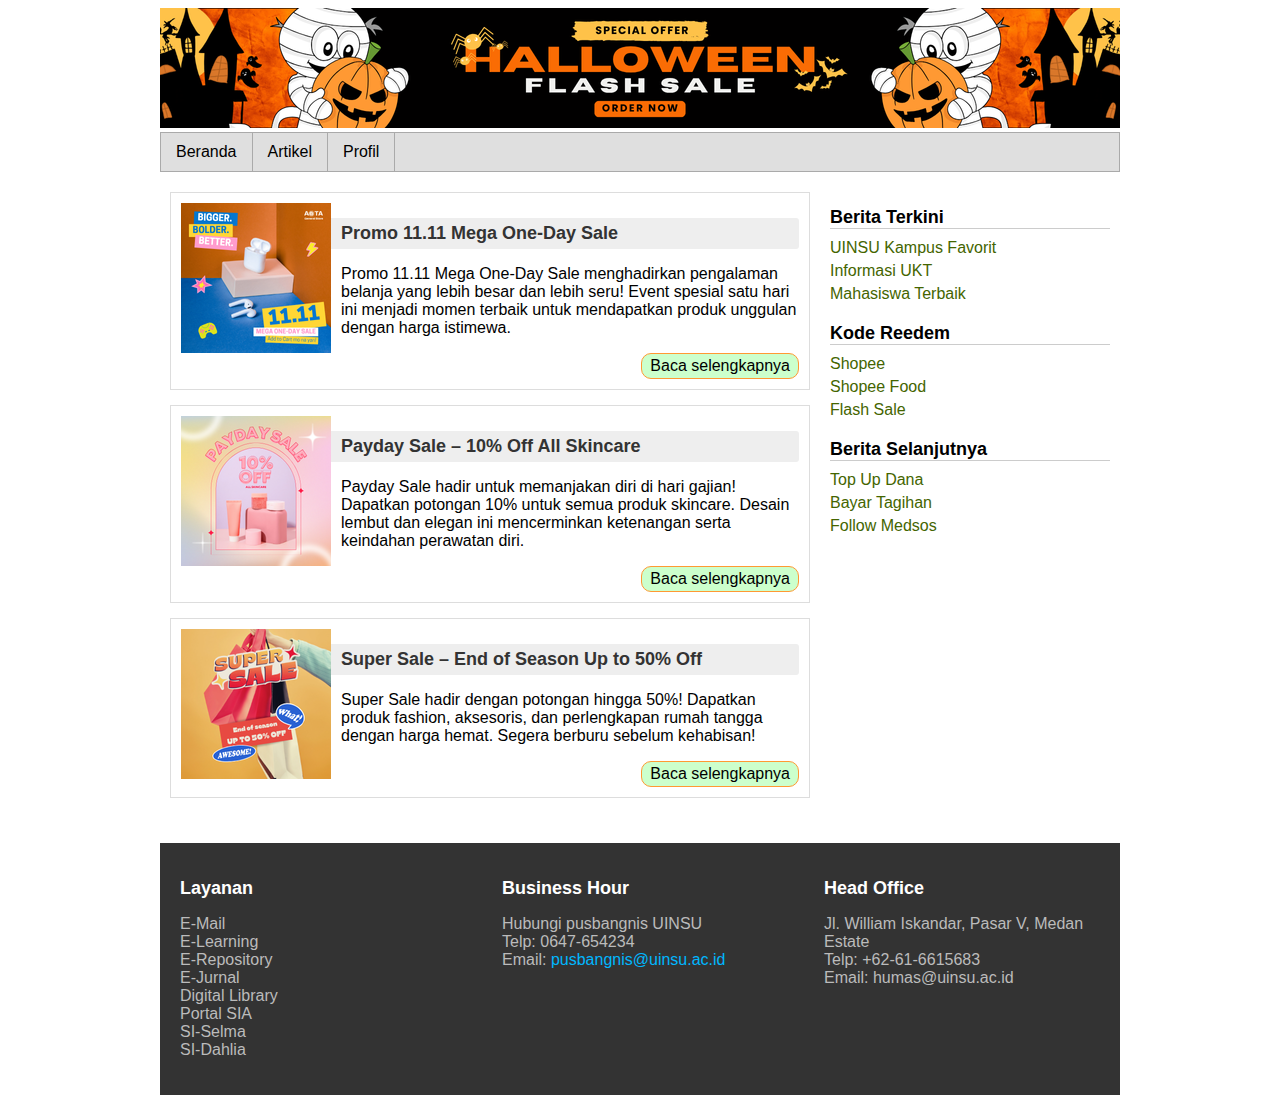
<file: index.html>
<!DOCTYPE html>
<html lang="id">
<head>
  <meta charset="UTF-8">
  <title>Beranda | Stasioneri KVB</title>
  <link rel="stylesheet" href="assets/style.css" type="text/css">
</head>
<body>
  <div id="wrapper">
    <header>
      <img src="images/Header.png" alt="Header Stasioneri KVB">
    </header>

    <!-- Navigasi -->
    <nav>
      <ul>
        <li><a href="index.html">Beranda</a></li>
        <li><a href="article1.html">Artikel</a></li>
        <li>
          <a href="#">Profil</a>
          <ul class="submenu">
            <li><a href="hubungi.html">Hubungi Kami</a></li>
            <li><a href="tentang.html">Tentang Kami</a></li>
          </ul>
        </li>
      </ul>
    </nav>

    <!-- Konten Utama -->
    <div id="container">
      <article>
        <div class="single">
          <div class="t-images" style="background-image:url('images/article1.png');"></div>
          <h2>Promo 11.11 Mega One-Day Sale</h2>
          <p>Promo 11.11 Mega One-Day Sale menghadirkan pengalaman belanja yang lebih besar dan lebih seru! Event spesial satu hari ini menjadi momen terbaik untuk mendapatkan produk unggulan dengan harga istimewa.</p>
          <div class="more"><a href="article1.html">Baca selengkapnya</a></div>
        </div>

        <div class="single">
          <div class="t-images" style="background-image:url('images/article2.png');"></div>
          <h2>Payday Sale – 10% Off All Skincare</h2>
          <p>Payday Sale hadir untuk memanjakan diri di hari gajian! Dapatkan potongan 10% untuk semua produk skincare. Desain lembut dan elegan ini mencerminkan ketenangan serta keindahan perawatan diri.</p>
          <div class="more"><a href="article2.html">Baca selengkapnya</a></div>
        </div>

        <div class="single">
          <div class="t-images" style="background-image:url('images/article3.png');"></div>
          <h2>Super Sale – End of Season Up to 50% Off</h2>
          <p>Super Sale hadir dengan potongan hingga 50%! Dapatkan produk fashion, aksesoris, dan perlengkapan rumah tangga dengan harga hemat. Segera berburu sebelum kehabisan!</p>
          <div class="more"><a href="article3.html">Baca selengkapnya</a></div>
        </div>
      </article>

      <!-- Sidebar -->
      <aside>
        <section class="widget">
          <h2>Berita Terkini</h2>
          <ul>
            <li><a href="berita1.html">UINSU Kampus Favorit</a></li>
            <li><a href="berita2.html">Informasi UKT</a></li>
            <li><a href="berita3.html">Mahasiswa Terbaik</a></li>
          </ul>
        </section>

        <section class="widget">
          <h2>Kode Reedem</h2>
          <ul>
            <li><a href="kode1.html">Shopee</a></li>
            <li><a href="kode2.html">Shopee Food</a></li>
            <li><a href="kode3.html">Flash Sale</a></li>
          </ul>
        </section>

        <section class="widget">
          <h2>Berita Selanjutnya</h2>
          <ul>
            <li><a href="selanjutnya1.html">Top Up Dana</a></li>
            <li><a href="selanjutnya2.html">Bayar Tagihan</a></li>
            <li><a href="selanjutnya3.html">Follow Medsos</a></li>
          </ul>
        </section>
      </aside>
    </div>

    <!-- Footer -->
    <footer>
      <div class="column">
        <h2>Layanan</h2>
        <p>
          E-Mail<br>
          E-Learning<br>
          E-Repository<br>
          E-Jurnal<br>
          Digital Library<br>
          Portal SIA<br>
          SI-Selma<br>
          SI-Dahlia
        </p>
      </div>

      <div class="column">
        <h2>Business Hour</h2>
        <p>
          Hubungi pusbangnis UINSU<br>
          Telp: 0647-654234<br>
          Email: <a href="mailto:pusbangnis@uinsu.ac.id">pusbangnis@uinsu.ac.id</a>
        </p>
      </div>

      <div class="column">
        <h2>Head Office</h2>
        <p>
          Jl. William Iskandar, Pasar V, Medan Estate<br>
          Telp: +62-61-6615683<br>
          Email: humas@uinsu.ac.id
        </p>
      </div>
    </footer>
  </div>
</body>
</html>
</file>
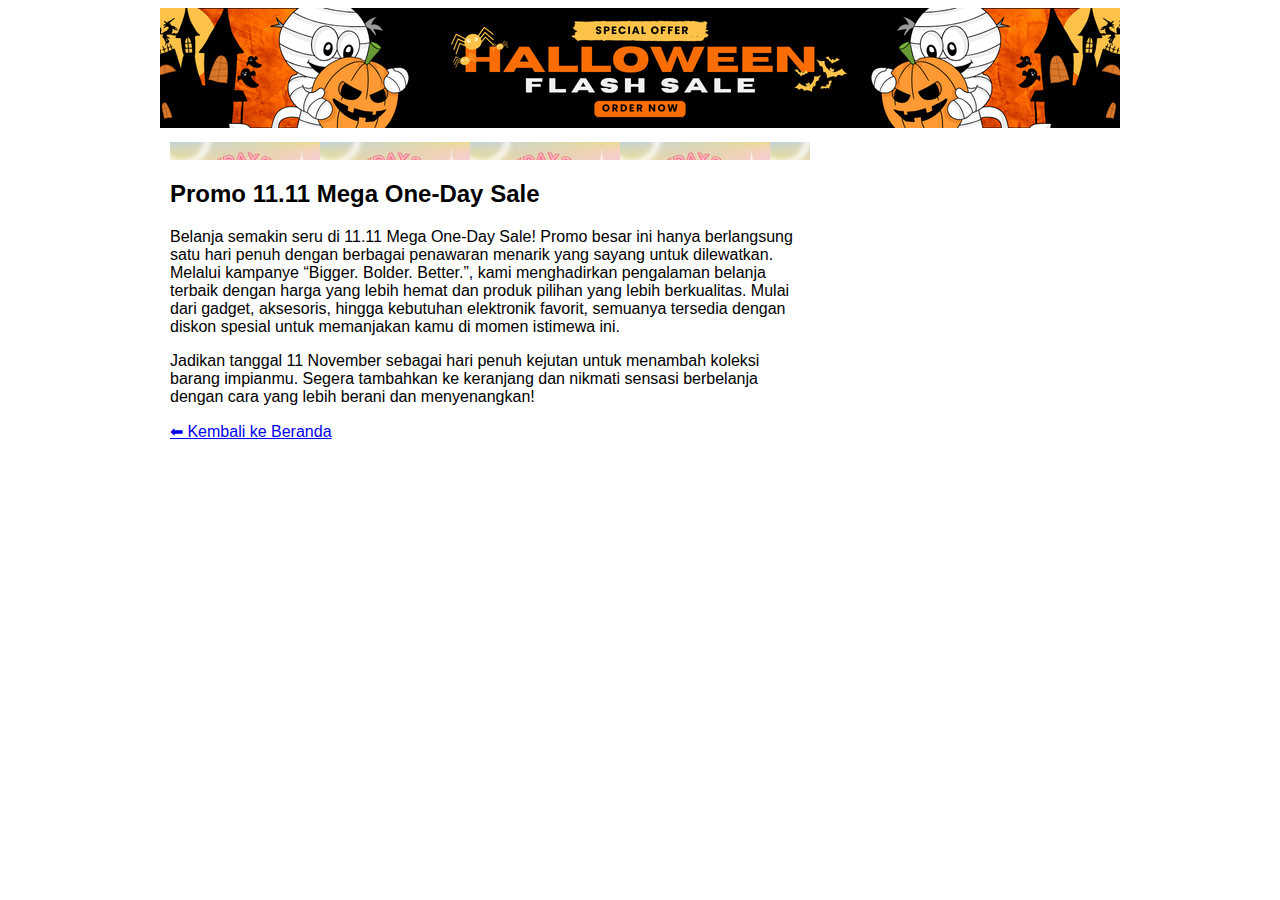
<file: article1.html>
<!DOCTYPE html>
<html>
<head>
    <title>Promo 11.11 Mega One-Day Sale</title>
    <link rel="stylesheet" href="assets/style.css" type="text/css">
</head>
<body>
<div id="wrapper">
    <header><img src="images/Header.png"></header>
    <article>
        <div id="single">
            <div id="t-images" style="background:url(images/article2.png)">&nbsp;</div>
            <h2>Promo 11.11 Mega One-Day Sale</h2>
            <p>
                Belanja semakin seru di 11.11 Mega One-Day Sale! Promo besar ini hanya berlangsung satu hari penuh dengan berbagai penawaran menarik yang sayang untuk dilewatkan. Melalui kampanye “Bigger. Bolder. Better.”, kami menghadirkan pengalaman belanja terbaik dengan harga yang lebih hemat dan produk pilihan yang lebih berkualitas. Mulai dari gadget, aksesoris, hingga kebutuhan elektronik favorit, semuanya tersedia dengan diskon spesial untuk memanjakan kamu di momen istimewa ini.
            </p>
            <p>
                Jadikan tanggal 11 November sebagai hari penuh kejutan untuk menambah koleksi barang impianmu. Segera tambahkan ke keranjang dan nikmati sensasi berbelanja dengan cara yang lebih berani dan menyenangkan!
            </p>
            <a href="index.html">⬅ Kembali ke Beranda</a>
        </div>
    </article>
</div>
</body>
</html>
</file>
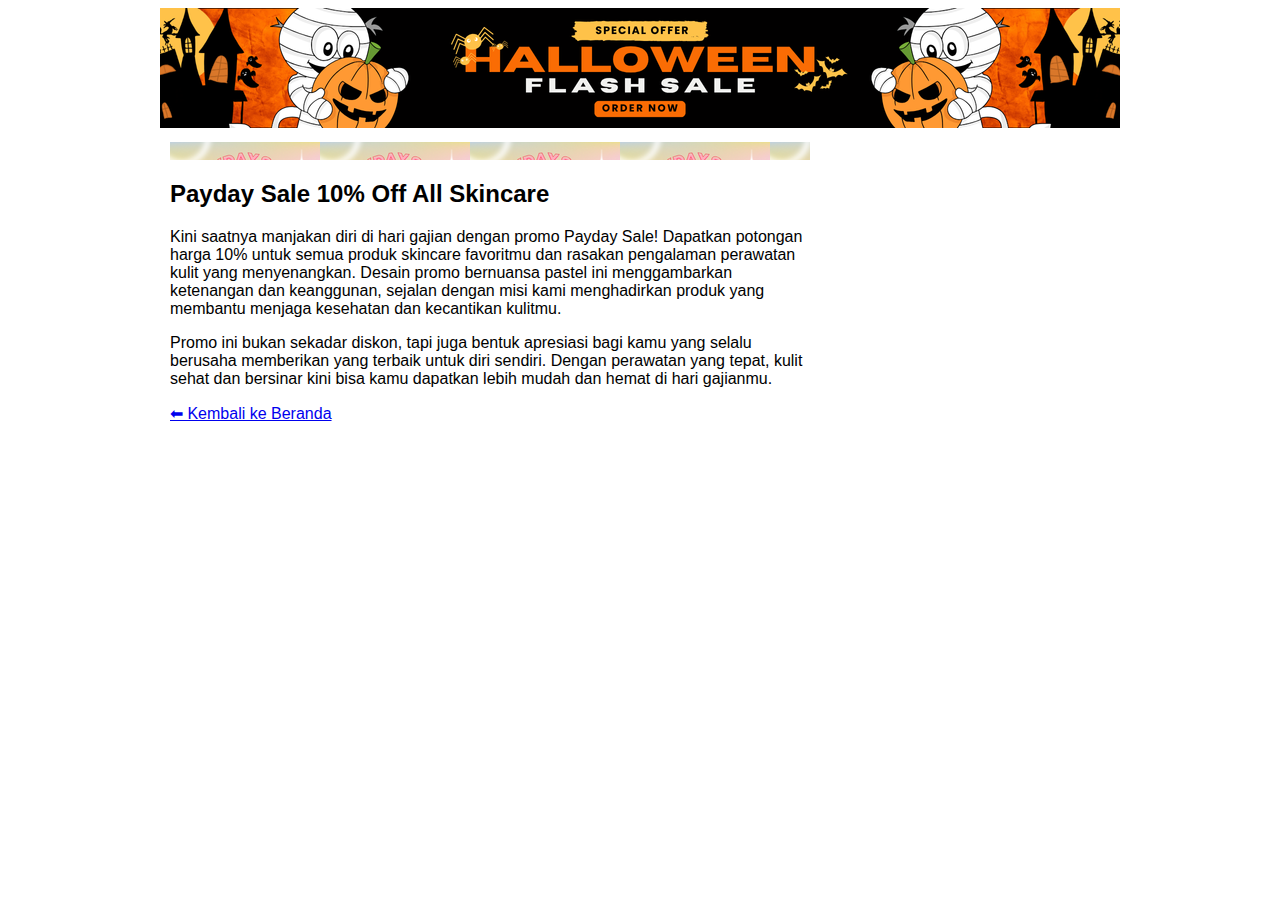
<file: article2.html.html>
<!DOCTYPE html>
<html>
<head>
    <title>Payday Sale 10% Off All Skincare</title>
    <link rel="stylesheet" href="assets/style.css" type="text/css">
</head>
<body>
<div id="wrapper">
    <header><img src="images/Header.png"></header>
    <article>
        <div id="single">
            <div id="t-images" style="background:url(images/article2.png)">&nbsp;</div>
            <h2>Payday Sale 10% Off All Skincare</h2>
            <p>
                Kini saatnya manjakan diri di hari gajian dengan promo Payday Sale! Dapatkan potongan harga 10% untuk semua produk skincare favoritmu dan rasakan pengalaman perawatan kulit yang menyenangkan. Desain promo bernuansa pastel ini menggambarkan ketenangan dan keanggunan, sejalan dengan misi kami menghadirkan produk yang membantu menjaga kesehatan dan kecantikan kulitmu.
            </p>
            <p>
                Promo ini bukan sekadar diskon, tapi juga bentuk apresiasi bagi kamu yang selalu berusaha memberikan yang terbaik untuk diri sendiri. Dengan perawatan yang tepat, kulit sehat dan bersinar kini bisa kamu dapatkan lebih mudah dan hemat di hari gajianmu.
            </p>
            <a href="index.html">⬅ Kembali ke Beranda</a>
        </div>
    </article>
</div>
</body>
</html>
</file>
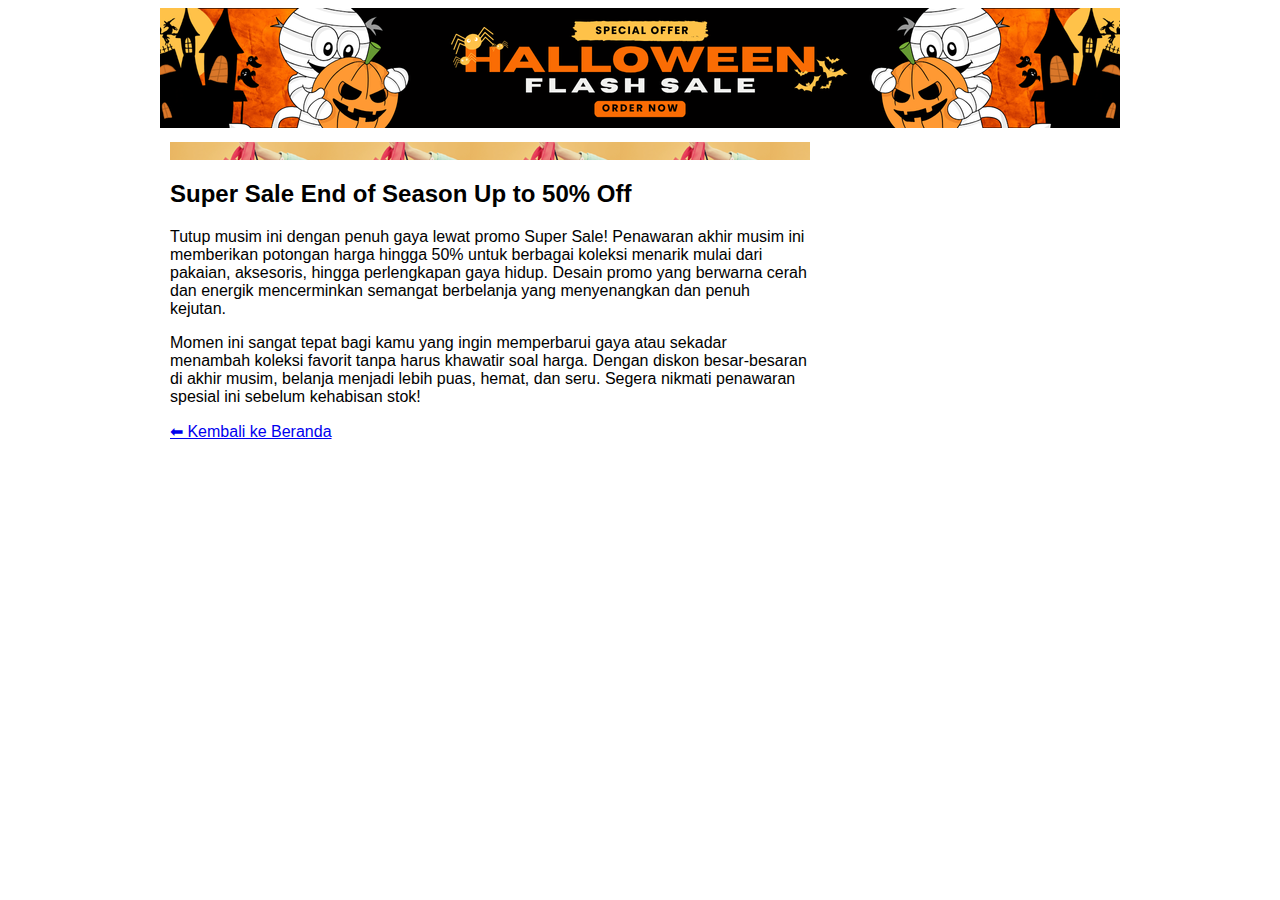
<file: article3.html>
<!DOCTYPE html>
<html>
<head>
    <title>Super Sale End of Season Up to 50% Off</title>
    <link rel="stylesheet" href="assets/style.css" type="text/css">
</head>
<body>
<div id="wrapper">
    <Header><img src="images/Header.png"></Header>
    <article>
        <div id="single">
            <div id="t-images" style="background:url(images/article3.png)">&nbsp;</div>
            <h2>Super Sale End of Season Up to 50% Off</h2>
            <p>
                Tutup musim ini dengan penuh gaya lewat promo Super Sale! Penawaran akhir musim ini memberikan potongan harga hingga 50% untuk berbagai koleksi menarik mulai dari pakaian, aksesoris, hingga perlengkapan gaya hidup. Desain promo yang berwarna cerah dan energik mencerminkan semangat berbelanja yang menyenangkan dan penuh kejutan.
            </p>
            <p>
                Momen ini sangat tepat bagi kamu yang ingin memperbarui gaya atau sekadar menambah koleksi favorit tanpa harus khawatir soal harga. Dengan diskon besar-besaran di akhir musim, belanja menjadi lebih puas, hemat, dan seru. Segera nikmati penawaran spesial ini sebelum kehabisan stok!
            </p>
            <a href="index.html">⬅ Kembali ke Beranda</a>
        </div>
    </article>
</div>
</body>
</html>
</file>
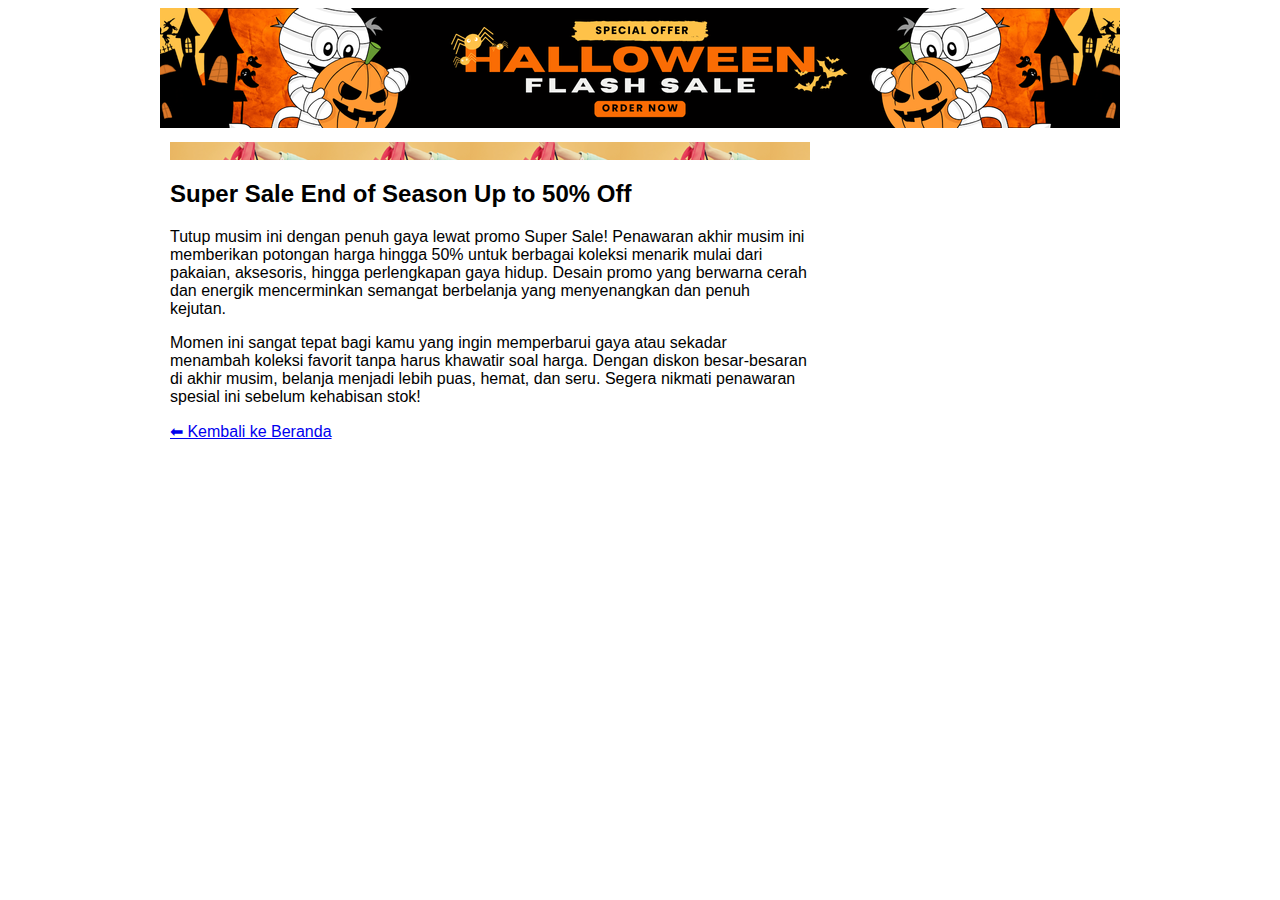
<file: article3.html.html>
<!DOCTYPE html>
<html>
<head>
    <title>Super Sale End of Season Up to 50% Off</title>
    <link rel="stylesheet" href="assets/style.css" type="text/css">
</head>
<body>
<div id="wrapper">
    <header><img src="images/Header.png"></header>
    <article>
        <div id="single">
            <div id="t-images" style="background:url(images/article3.png)">&nbsp;</div>
            <h2>Super Sale End of Season Up to 50% Off</h2>
            <p>
                Tutup musim ini dengan penuh gaya lewat promo Super Sale! Penawaran akhir musim ini memberikan potongan harga hingga 50% untuk berbagai koleksi menarik mulai dari pakaian, aksesoris, hingga perlengkapan gaya hidup. Desain promo yang berwarna cerah dan energik mencerminkan semangat berbelanja yang menyenangkan dan penuh kejutan.
            </p>
            <p>
                Momen ini sangat tepat bagi kamu yang ingin memperbarui gaya atau sekadar menambah koleksi favorit tanpa harus khawatir soal harga. Dengan diskon besar-besaran di akhir musim, belanja menjadi lebih puas, hemat, dan seru. Segera nikmati penawaran spesial ini sebelum kehabisan stok!
            </p>
            <a href="index.html">⬅ Kembali ke Beranda</a>
        </div>
    </article>
</div>
</body>
</html>
</file>
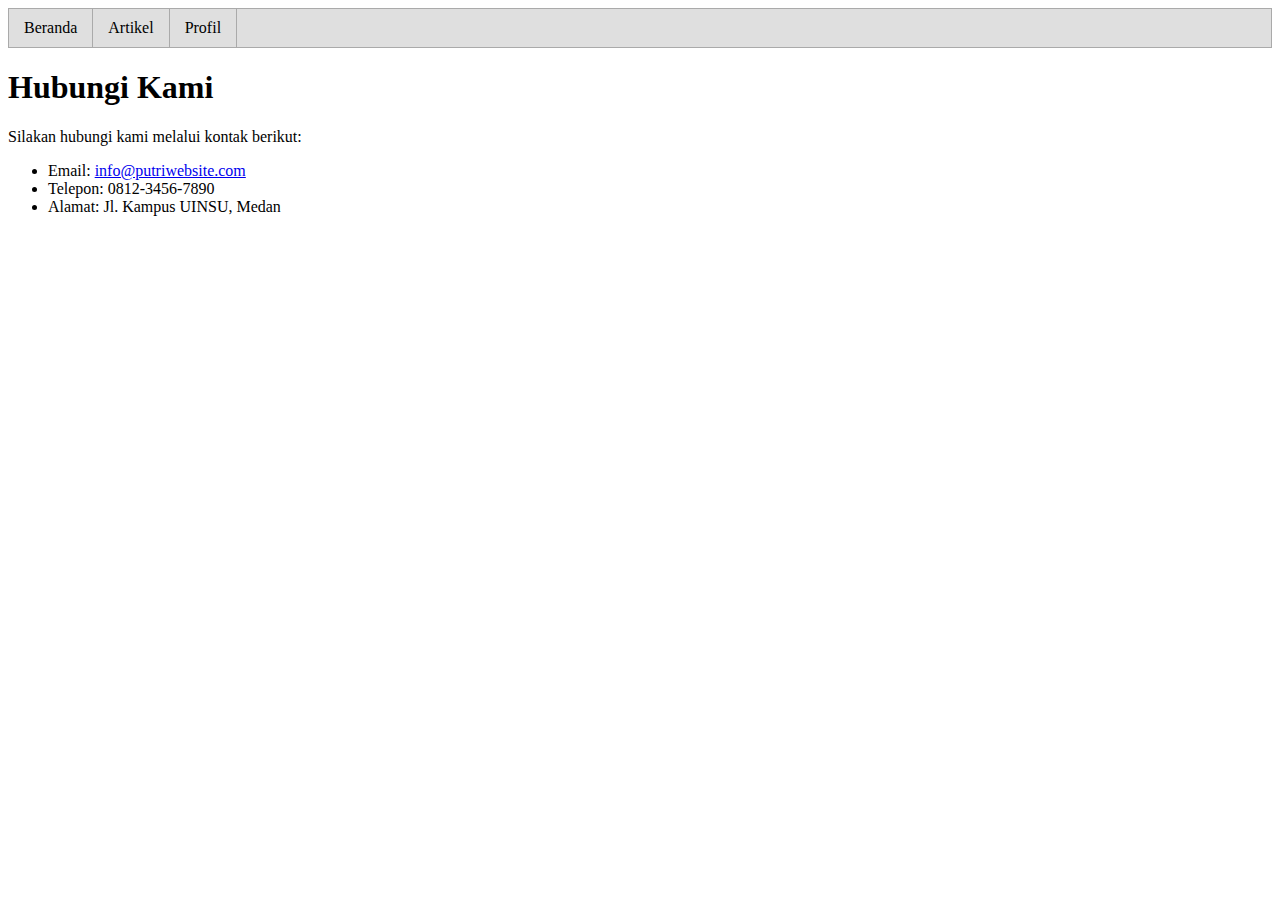
<file: hubungi.html>
<!DOCTYPE html>
<html lang="id">
<head>
  <meta charset="UTF-8">
  <title>Hubungi Kami</title>
  <link rel="stylesheet" href="assets/style.css">
</head>
<body>
  <nav>
    <ul>
      <li><a href="index.html">Beranda</a></li>
      <li><a href="article1.html">Artikel</a></li>
      <li>
        <a href="#">Profil</a>
        <ul class="submenu">
          <li><a href="hubungi.html">Hubungi Kami</a></li>
          <li><a href="tentang.html">Tentang Kami</a></li>
        </ul>
      </li>
    </ul>
  </nav>

  <main>
    <h1>Hubungi Kami</h1>
    <p>Silakan hubungi kami melalui kontak berikut:</p>
    <ul>
      <li>Email: <a href="mailto:info@putriwebsite.com">info@putriwebsite.com</a></li>
      <li>Telepon: 0812-3456-7890</li>
      <li>Alamat: Jl. Kampus UINSU, Medan</li>
    </ul>
  </main>
</body>
</html>
</file>
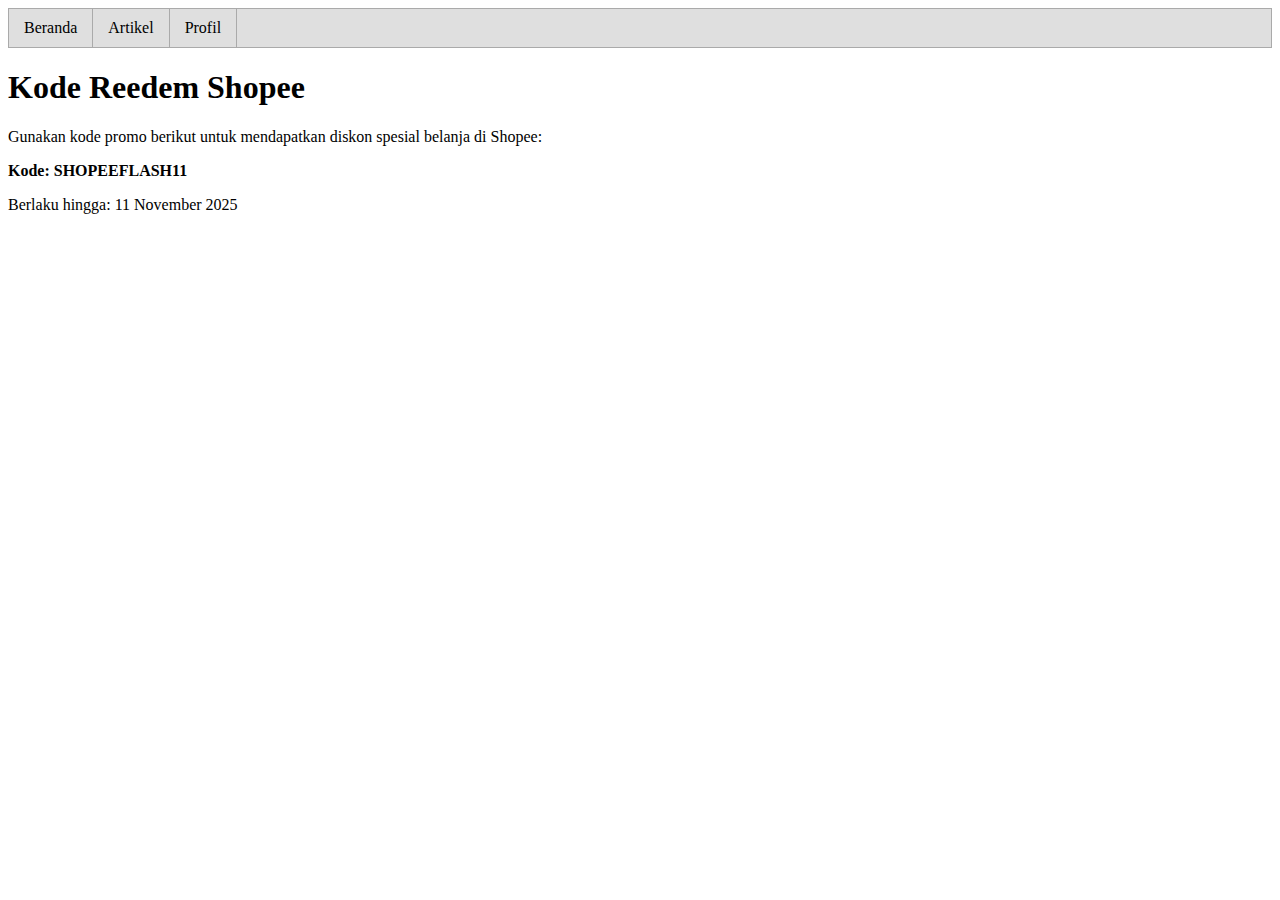
<file: kode1.html>
<!DOCTYPE html>
<html lang="id">
<head>
  <meta charset="UTF-8">
  <title>Kode Reedem Shopee</title>
  <link rel="stylesheet" href="assets/style.css">
</head>
<body>
  <nav>
    <ul>
      <li><a href="index.html">Beranda</a></li>
      <li><a href="article1.html">Artikel</a></li>
      <li>
        <a href="#">Profil</a>
        <ul class="submenu">
          <li><a href="hubungi.html">Hubungi Kami</a></li>
          <li><a href="tentang.html">Tentang Kami</a></li>
        </ul>
      </li>
    </ul>
  </nav>

  <main>
    <h1>Kode Reedem Shopee</h1>
    <p>Gunakan kode promo berikut untuk mendapatkan diskon spesial belanja di Shopee:</p>
    <p><strong>Kode: SHOPEEFLASH11</strong></p>
    <p>Berlaku hingga: 11 November 2025</p>
  </main>
</body>
</html>
</file>
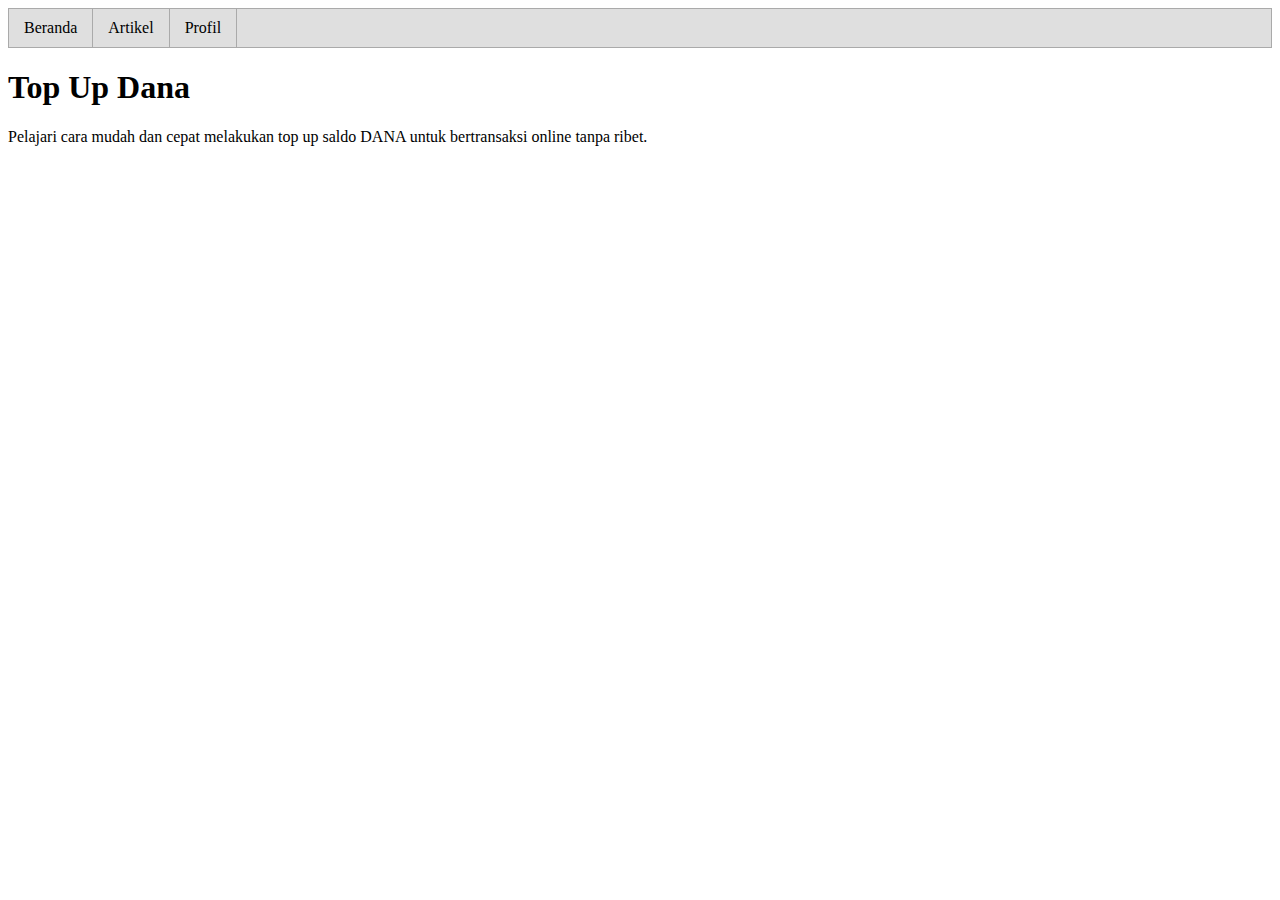
<file: Selanjutnya1.html>
<!DOCTYPE html>
<html lang="id">
<head>
  <meta charset="UTF-8">
  <title>Top Up Dana</title>
  <link rel="stylesheet" href="assets/style.css">
</head>
<body>
  <nav>
    <ul>
      <li><a href="index.html">Beranda</a></li>
      <li><a href="article1.html">Artikel</a></li>
      <li>
        <a href="#">Profil</a>
        <ul class="submenu">
          <li><a href="hubungi.html">Hubungi Kami</a></li>
          <li><a href="tentang.html">Tentang Kami</a></li>
        </ul>
      </li>
    </ul>
  </nav>

  <main>
    <h1>Top Up Dana</h1>
    <p>Pelajari cara mudah dan cepat melakukan top up saldo DANA untuk bertransaksi online tanpa ribet.</p>
  </main>
</body>
</html>
</file>
<file: assets/style.css>
/* Wrapper Utama */
#wrapper {
  width: 960px;
  margin: 0 auto;
  font-family: Tahoma, sans-serif;
}

/* Header */
header img {
  width: 100%;
  height: auto;
}

/* Navigasi */
nav {
  background: #dfdfdf;
  border: 1px solid #aaa;
  overflow: hidden;
}

nav ul {
  list-style: none;
  margin: 0;
  padding: 0;
}

nav ul li {
  float: left;
  position: relative;
}

nav ul li a {
  display: block;
  padding: 10px 15px;
  color: #000;
  text-decoration: none;
  border-right: 1px solid #aaa;
}

nav ul li a:hover {
  background: #eee;
}

/* Submenu */
nav ul li ul.submenu {
  display: none;
  position: absolute;
  top: 38px;
  left: 0;
  background: #dfdfdf;
  border: 1px solid #aaa;
  z-index: 100;
  min-width: 160px;
}

nav ul li:hover ul.submenu {
  display: block;
}

nav ul li ul.submenu li {
  float: none;
  border-bottom: 1px solid #aaa;
}

nav ul li ul.submenu li a {
  border: none;
  padding: 10px;
}

/* Konten Utama */
#container {
  width: 960px;
  overflow: auto;
  margin-top: 10px;
}

/* Artikel */
article {
  width: 640px;
  float: left;
  padding: 10px;
}

.single {
  border: 1px solid #ddd;
  padding: 10px;
  margin-bottom: 15px;
  overflow: auto;
  background: #fff;
}

.t-images {
  width: 150px;
  height: 150px;
  float: left;
  margin-right: 10px;
  background-size: cover;
  background-position: center;
}

.single h2 {
  font-size: 18px;
  color: #333;
  background: #eee;
  padding: 5px;
  border-radius: 3px;
}

.more a {
  float: right;
  background: #cfc;
  border: 1px solid #ff9933;
  border-radius: 10px;
  padding: 3px 8px;
  text-decoration: none;
  color: #000;
}

.more a:hover {
  background: #bdf;
  color: #093;
}

/* Sidebar */
aside {
  width: 280px;
  float: right;
  padding: 10px;
}

.widget {
  margin-bottom: 20px;
}

.widget h2 {
  font-size: 18px;
  border-bottom: 1px solid #ccc;
  margin-bottom: 10px;
}

.widget ul {
  list-style: none;
  margin: 0;
  padding: 0;
}

.widget ul li {
  margin-bottom: 5px;
}

.widget ul li a {
  color: #446500;
  text-decoration: none;
}

.widget ul li a:hover {
  text-decoration: underline;
}

/* Footer */
footer {
  clear: both;
  display: flex;
  justify-content: space-between;
  background: #333;
  color: #bbb;
  padding: 20px;
  margin-top: 20px;
}

footer .column {
  width: 30%;
}

footer .column h2 {
  color: #fff;
  font-size: 18px;
  margin-bottom: 10px;
}

footer a {
  color: #00b7ff;
  text-decoration: none;
}

footer a:hover {
  text-decoration: underline;
}
</file>
